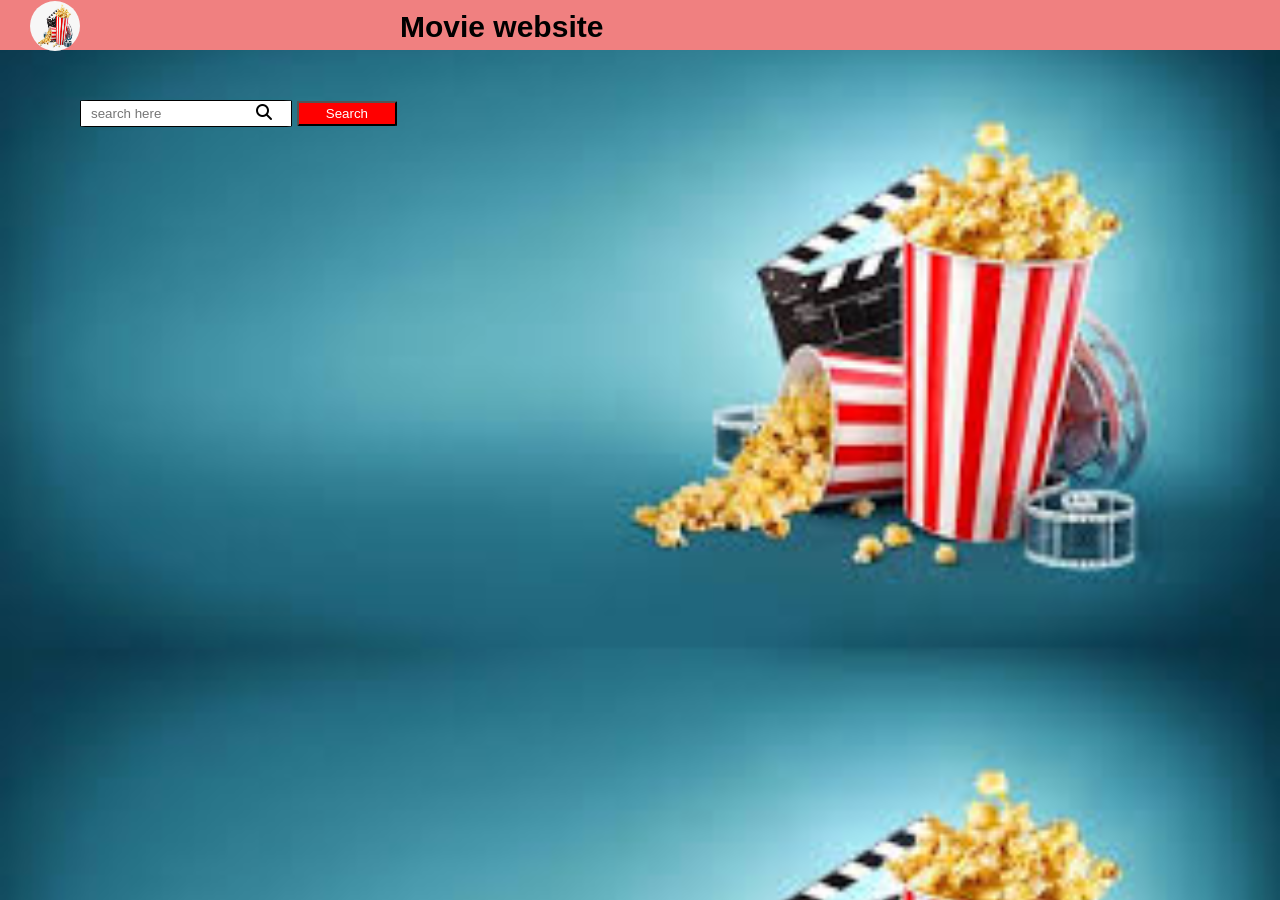
<file: index.html>
<!DOCTYPE html>
<html lang="en">
<head>
    <meta charset="UTF-8">
    <meta name="viewport" content="width=device-width, initial-scale=1.0">
    <title>Movie</title>
    <link rel="stylesheet" href="https://cdnjs.cloudflare.com/ajax/libs/font-awesome/6.5.1/css/all.min.css" integrity="sha512-DTOQO9RWCH3ppGqcWaEA1BIZOC6xxalwEsw9c2QQeAIftl+Vegovlnee1c9QX4TctnWMn13TZye+giMm8e2LwA==" crossorigin="anonymous" referrerpolicy="no-referrer" />
    <link rel="stylesheet" href="styles.css">
</head>
<body>
    <nav>
        <h2>Movie website</h2>
        <div><img src="images (2).jfif" class="logo"></div>
    </nav>
    <div id="container">
        <div id="search">
            <input type="text" id="inputBox" placeholder="search here">
            <i class="fa-solid fa-magnifying-glass"></i>
             <button id="button" onclick="movieSearch()">Search</button> 
        </div>
        <div id="text"></div>
    </div>
    <script src="script.js"></script>
    
</body>
</html>
</file>
<file: styles.css>
*{
    margin: 0;
    padding: 0;
    font-family: sans-serif;
}
body{
    background-image: url('img.jfif');
    background-size: cover;
}
nav{
    background-color:lightcoral;
    height:50px;
    width:100%;
}
h2{
    position: absolute;
    left:400px;
    top:10px;
    font-size:30px
}
.logo{
    border-radius: 100%;
    height:50px;
    width:50px;
    position: absolute;
    left: 30px;
    top: 1px;
}
#container{
    height:20rem;
    width:50rem;
    margin-top: 50px;
    margin-left: 80px;
    
}
#inputBox{
    height:25px;
    width:200px;
    border:1px solid black;
    padding-left:10px;
    border-radius: 4%;
}
#search i{
    margin-left:-40px;
}
#button{
    margin-left: 20px;
    height:25px;
    width:100px;
    background-color: red;
    color: white;
    border-radius: 4%;
}
.movieImg  img{
    height:150px;
    width:150px;
}
.movieImg{
    margin-top:-230px; 
    margin-left:360px;
}
#text p{
    font-size: 17px;
}
h1{
    margin-top: 30px;
}
</file>
<file: movie.css>
*{
    margin: 0;
    padding: 0;
    font-family: sans-serif;
}
body{
    background-image: url('img.jfif');
    background-size: cover;
}
nav{
    background-color:lightcoral;
    height:50px;
    width:100%;
}
h2{
    position: absolute;
    left:400px;
    top:10px;
    font-size:30px
}
.logo{
    border-radius: 100%;
    height:50px;
    width:50px;
    position: absolute;
    left: 30px;
    top: 1px;
}
#container{
    height:20rem;
    width:50rem;
    margin-top: 50px;
    margin-left: 80px;
    
}
#inputBox{
    height:25px;
    width:200px;
    border:1px solid black;
    padding-left:10px;
    border-radius: 4%;
}
#search i{
    margin-left:-40px;
}
#button{
    margin-left: 20px;
    height:25px;
    width:100px;
    background-color: red;
    color: white;
    border-radius: 4%;
}
.movieImg  img{
    height:150px;
    width:150px;
}
.movieImg{
    margin-top:-230px; 
    margin-left:360px;
}
#text p{
    font-size: 17px;
}
h1{
    margin-top: 30px;
}
</file>
